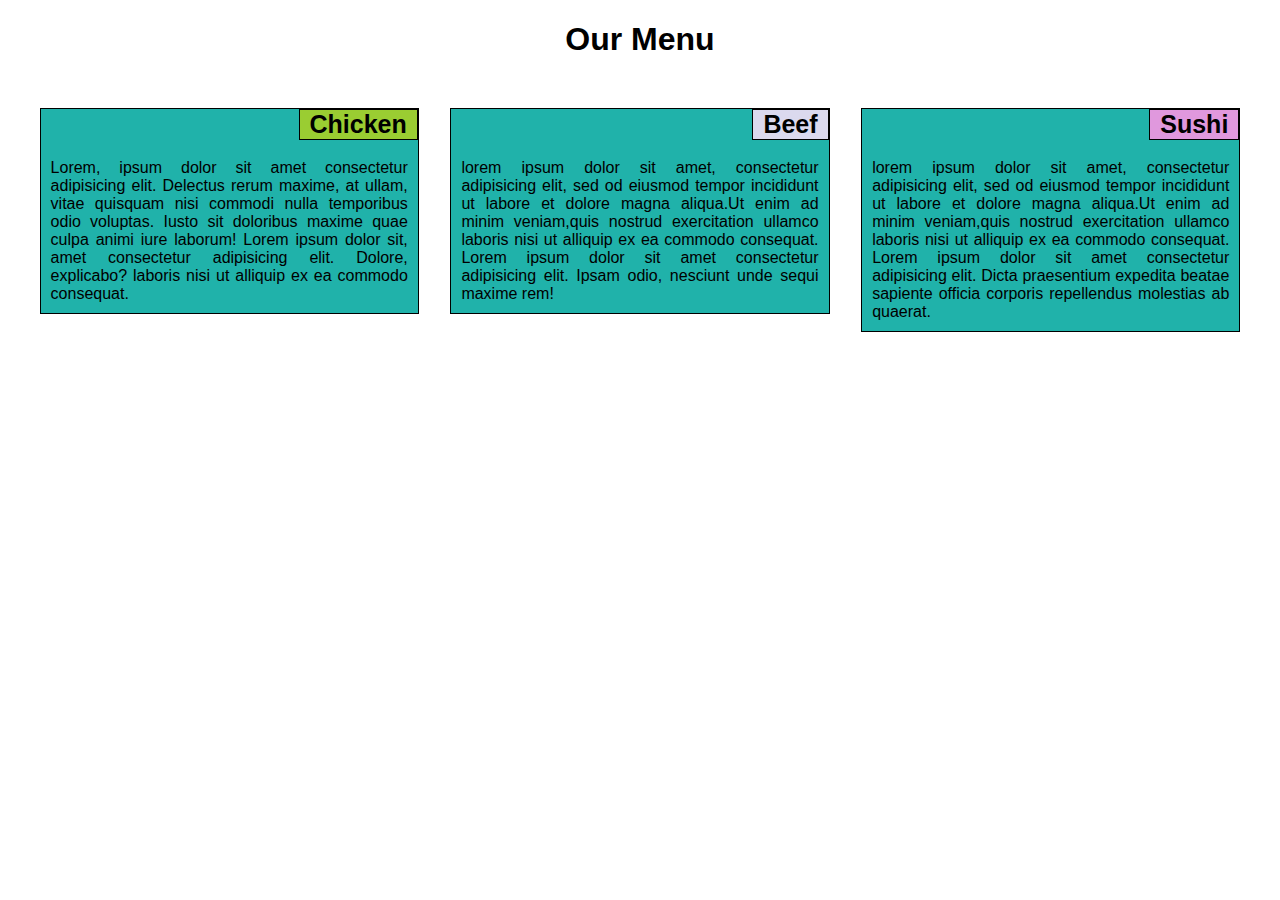
<file: module-2-assignment/index.html>
<!DOCTYPE html>
<html lang="en">
  <head>
    <meta charset="UTF-8" />
    <meta name="viewport" content="width=device-width, initial-scale=1.0" />
    <title>Assignment Solution for Module 2</title>
    <link rel="stylesheet" type="text/css" href="css/styles.css" />
  </head>

  <body>
    <div>
      <h1 id="heading">Our Menu</h1>
    </div>
    <div class="row">
      <div class="box1">
        <div id="title"><span id="content">Chicken</span></div>
        <div id="content">
          <section>
            Lorem, ipsum dolor sit amet consectetur adipisicing elit. Delectus
            rerum maxime, at ullam, vitae quisquam nisi commodi nulla temporibus
            odio voluptas. Iusto sit doloribus maxime quae culpa animi iure
            laborum! Lorem ipsum dolor sit, amet consectetur adipisicing elit.
            Dolore, explicabo? laboris nisi ut alliquip ex ea commodo consequat.
          </section>
        </div>
      </div>
      <div class="box2">
        <div id="title1"><span id="content">Beef</span></div>
        <div id="content">
          <section>
            lorem ipsum dolor sit amet, consectetur adipisicing elit, sed od
            eiusmod tempor incididunt ut labore et dolore magna aliqua.Ut enim
            ad minim veniam,quis nostrud exercitation ullamco laboris nisi ut
            alliquip ex ea commodo consequat. Lorem ipsum dolor sit amet
            consectetur adipisicing elit. Ipsam odio, nesciunt unde sequi maxime
            rem!
          </section>
        </div>
      </div>
      <div class="box3">
        <div id="title2"><span id="content">Sushi</span></div>
        <div id="content">
          <section>
            lorem ipsum dolor sit amet, consectetur adipisicing elit, sed od
            eiusmod tempor incididunt ut labore et dolore magna aliqua.Ut enim
            ad minim veniam,quis nostrud exercitation ullamco laboris nisi ut
            alliquip ex ea commodo consequat. Lorem ipsum dolor sit amet
            consectetur adipisicing elit. Dicta praesentium expedita beatae
            sapiente officia corporis repellendus molestias ab quaerat.
          </section>
        </div>
      </div>
    </div>
  </body>
</html>
</file>
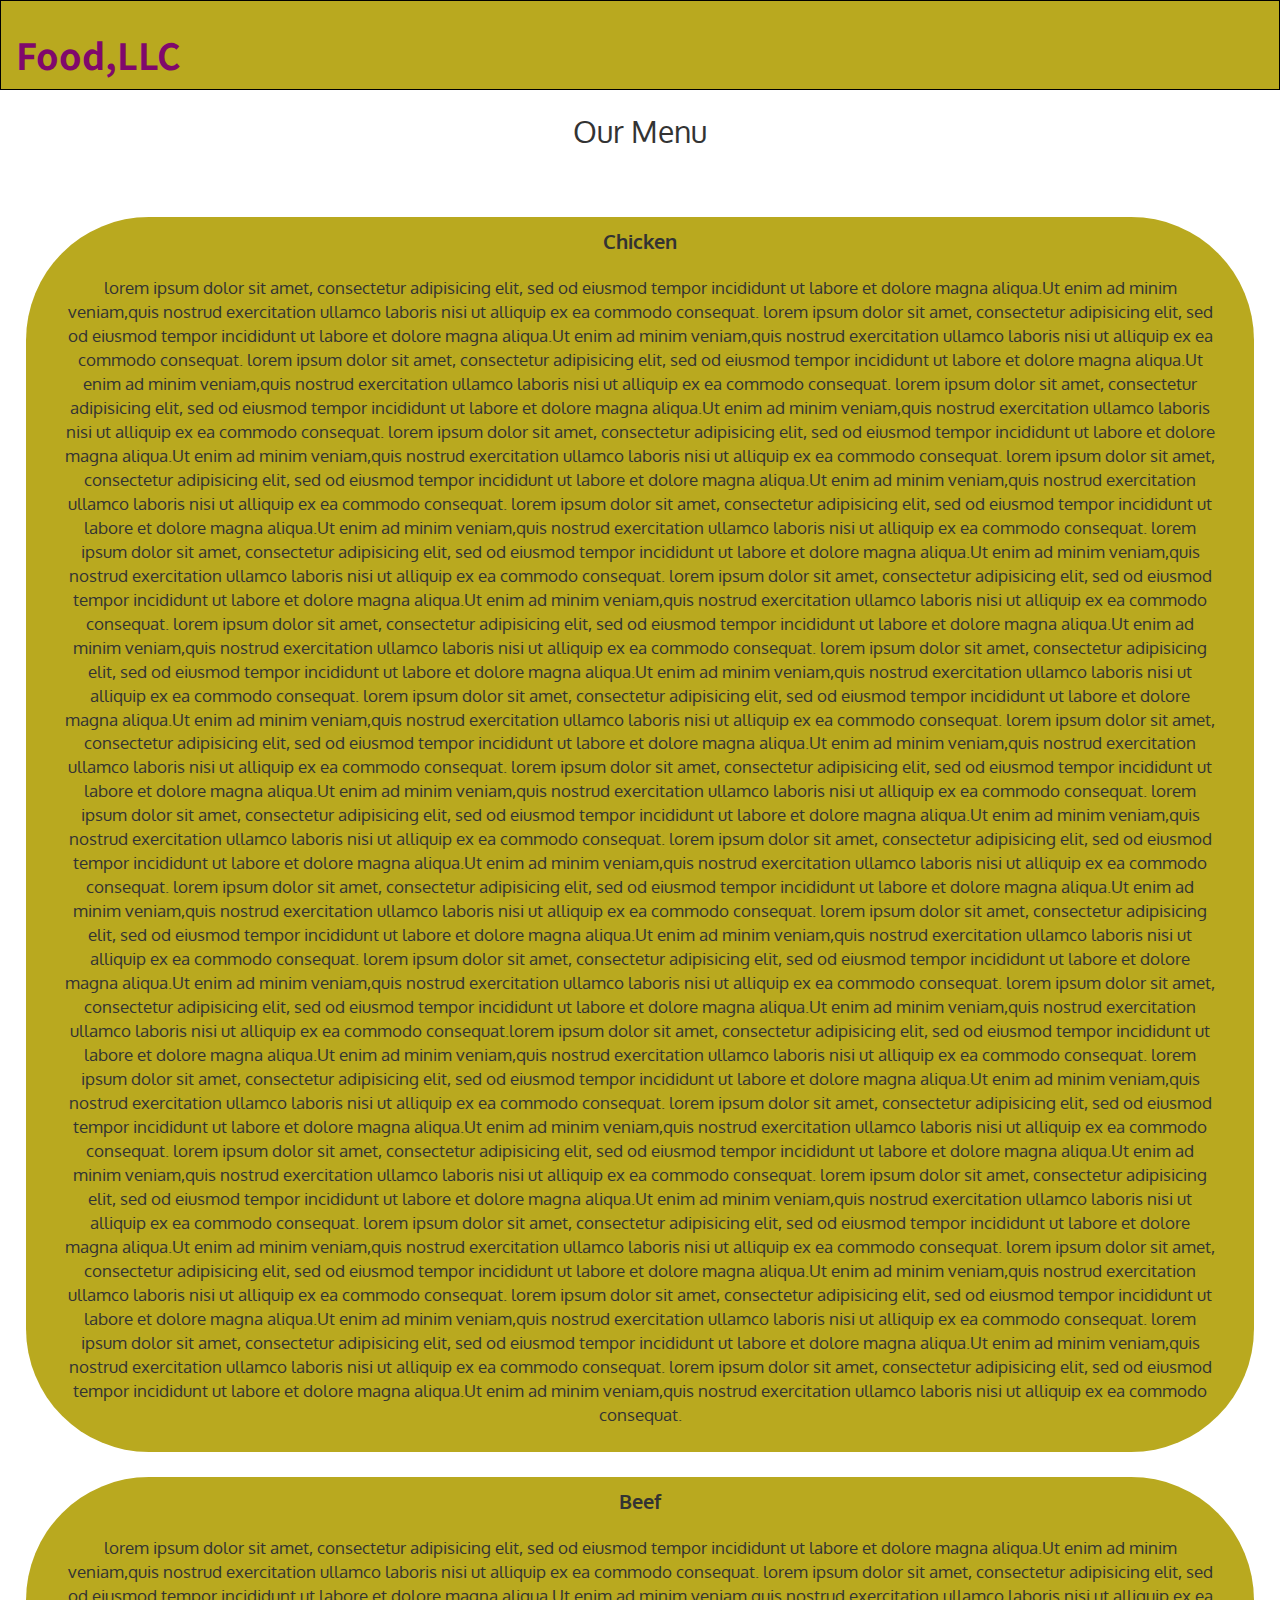
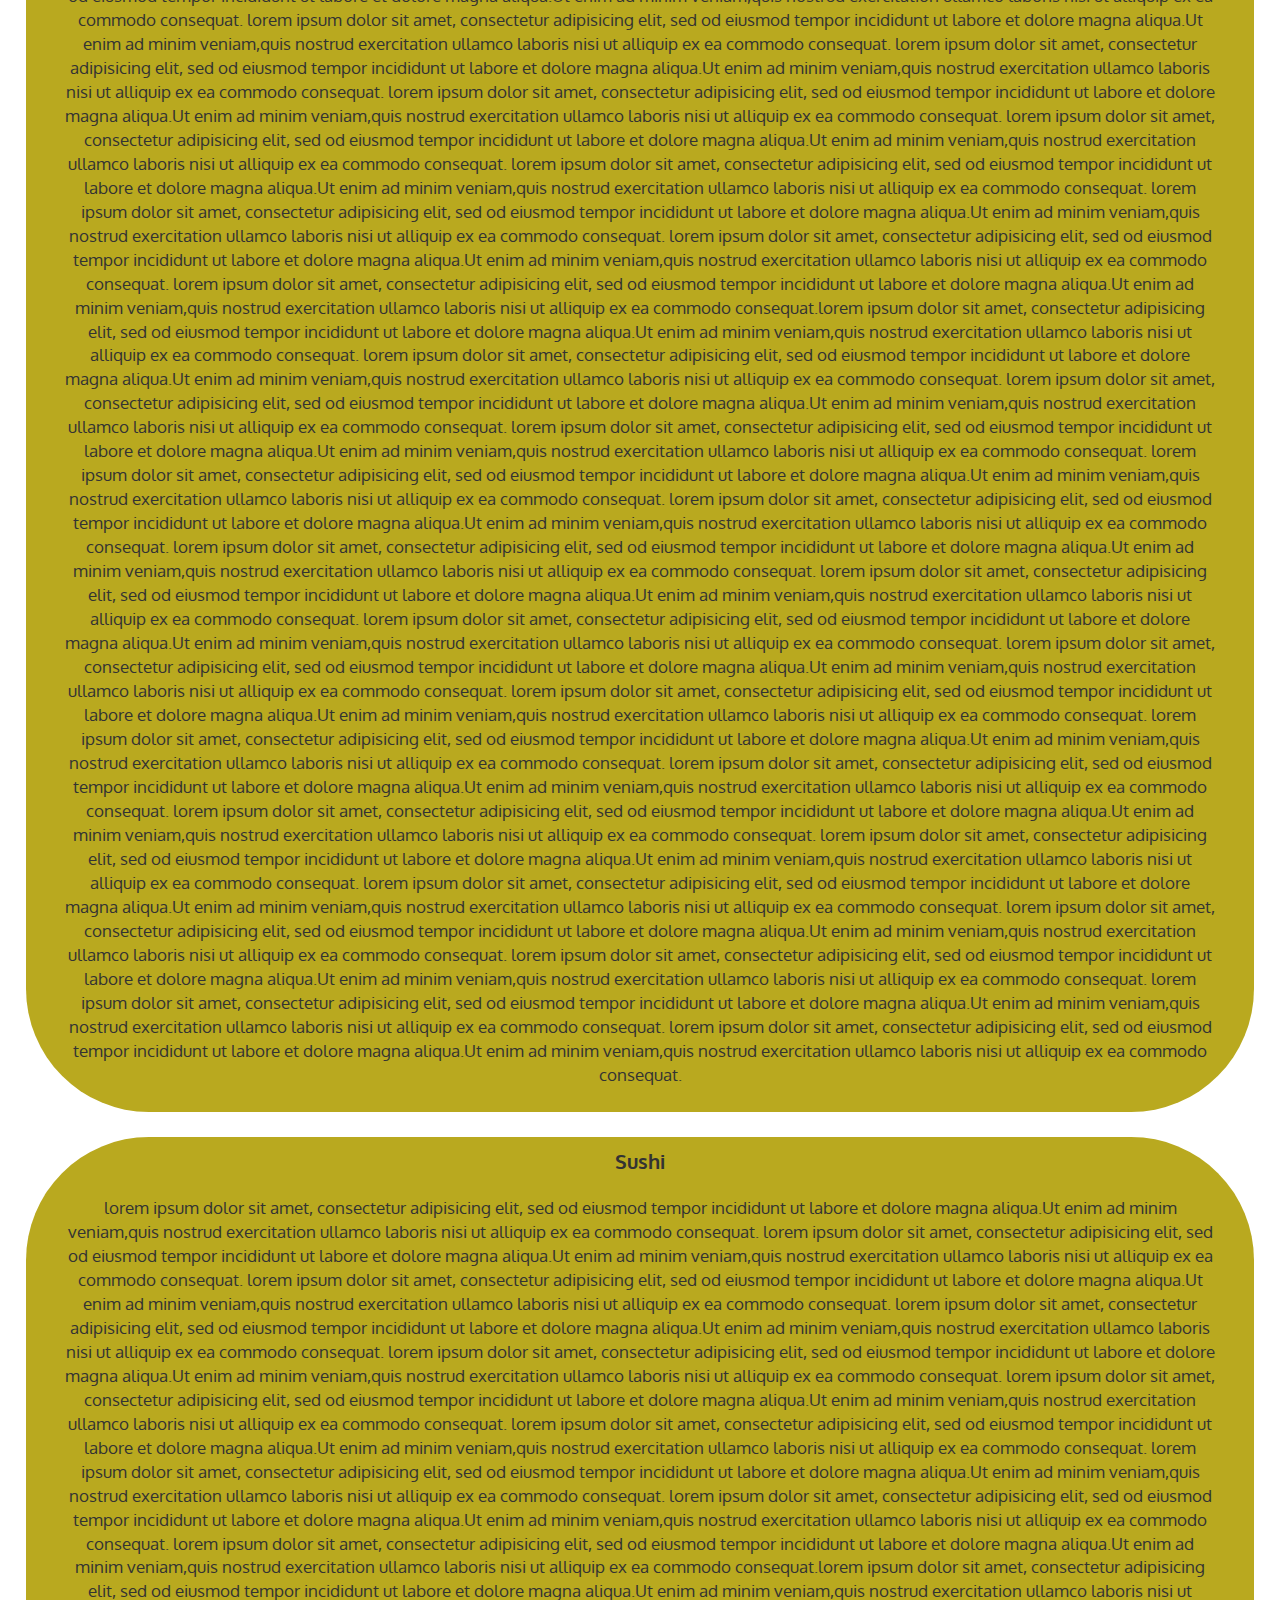
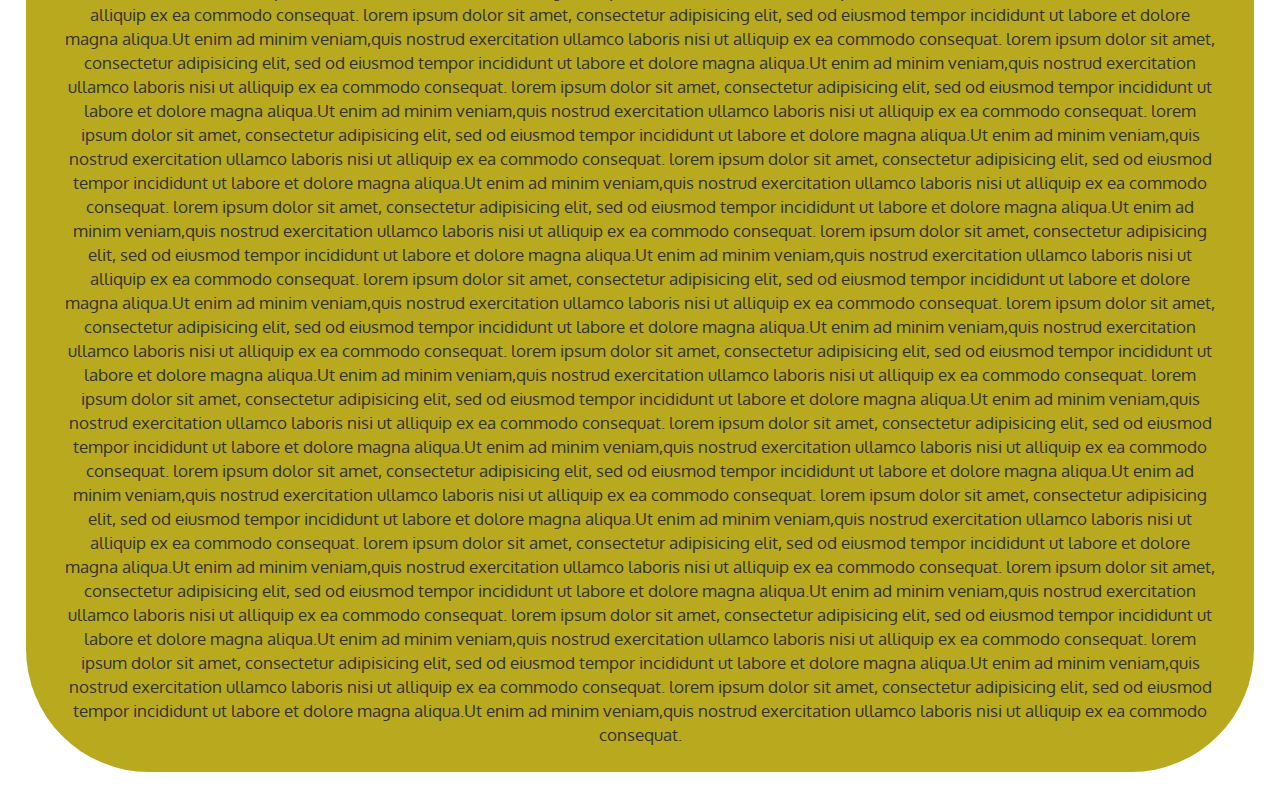
<file: module-3-assignment/index.html>
<!DOCTYPE html>
<html lang="en">

<head>
    <meta charset="UTF-8">
    <meta http-equiv="X-UA_Compatible" content="IE=edge">
    <meta name="viewport" content="width=device-width, initial-scale=1.0">
    <title>Assignment Solution for Module 3</title>
    <link rel='stylesheet' href="css/bootstrap.min.css">
    <link rel="stylesheet" href="css/style.css">
    <link href="https://fonts.googleapis.com/css2?family=Oxygen:wght@300;400&display=swap" rel="stylesheet">
    <link href="https://fonts.googleapis.com/css2?family=Noto+Sans+JP:wght@400;500&display=swap" rel="stylesheet">
</head>
<header>
    <nav id="header-nav" class="navbar navbar-default">
        <div class="container-fluid">
            <div class="navbar-header">
                <span class=" navbar-brand">
                    <h1>Food,LLC</h1>
                </span>
                <button type="button" onclick="" class="navbar-toggle collapsed " data-toggle="collapse"
                    data-target="#collapsable-nav" aria-expanded="false">
                    <span class="sr-only"> Toggle navigation</span>
                    <span class="icon-bar"></span>
                    <span class="icon-bar"></span>
                    <span class="icon-bar"></span>
                </button>
            </div>
            <div id="collapsable-nav" class="collapse navbar-collapse ">
                <ul id="nav-list" class="nav navbar-nav navbar-right">
                    <li>
                        <a href="#Chicken">
                            <span class="visible-xs">Chicken</span></a>
                    </li>
                    <li>
                        <a href="#Beef">
                            <span class="visible-xs">Beef</span></a>
                    </li>
                    <li>
                        <a href="#Sushi">
                            <span class="visible-xs">Sushi</span></a>
                    </li>
                </ul>
            </div> 
        </div>


    </nav>
</header>

<body>

    <div>
        <p id="title" class="text-center title">Our Menu</p>
    </div>

    <div id="Chicken" class="box">
        <div class="container title col-xs-12">
            <section class="text-center">Chicken</section>
        </div class="container-fluid">
        <section class="item-detail text-center">
            lorem ipsum dolor sit amet, consectetur adipisicing elit, sed od eiusmod tempor
            incididunt ut labore et dolore magna aliqua.Ut enim ad minim veniam,quis nostrud exercitation
            ullamco
            laboris nisi ut alliquip ex ea commodo consequat. lorem ipsum dolor sit amet, consectetur adipisicing elit,
            sed od eiusmod tempor
            incididunt ut labore et dolore magna aliqua.Ut enim ad minim veniam,quis nostrud exercitation
            ullamco
            laboris nisi ut alliquip ex ea commodo consequat. lorem ipsum dolor sit amet, consectetur adipisicing elit,
            sed od eiusmod tempor
            incididunt ut labore et dolore magna aliqua.Ut enim ad minim veniam,quis nostrud exercitation
            ullamco
            laboris nisi ut alliquip ex ea commodo consequat. lorem ipsum dolor sit amet, consectetur adipisicing elit,
            sed od eiusmod tempor
            incididunt ut labore et dolore magna aliqua.Ut enim ad minim veniam,quis nostrud exercitation
            ullamco
            laboris nisi ut alliquip ex ea commodo consequat. lorem ipsum dolor sit amet, consectetur adipisicing elit,
            sed od eiusmod tempor
            incididunt ut labore et dolore magna aliqua.Ut enim ad minim veniam,quis nostrud exercitation
            ullamco
            laboris nisi ut alliquip ex ea commodo consequat. lorem ipsum dolor sit amet, consectetur adipisicing elit,
            sed od eiusmod tempor
            incididunt ut labore et dolore magna aliqua.Ut enim ad minim veniam,quis nostrud exercitation
            ullamco
            laboris nisi ut alliquip ex ea commodo consequat. lorem ipsum dolor sit amet, consectetur adipisicing elit,
            sed od eiusmod tempor
            incididunt ut labore et dolore magna aliqua.Ut enim ad minim veniam,quis nostrud exercitation
            ullamco
            laboris nisi ut alliquip ex ea commodo consequat. lorem ipsum dolor sit amet, consectetur adipisicing elit,
            sed od eiusmod tempor
            incididunt ut labore et dolore magna aliqua.Ut enim ad minim veniam,quis nostrud exercitation
            ullamco
            laboris nisi ut alliquip ex ea commodo consequat. lorem ipsum dolor sit amet, consectetur adipisicing elit,
            sed od eiusmod tempor
            incididunt ut labore et dolore magna aliqua.Ut enim ad minim veniam,quis nostrud exercitation
            ullamco
            laboris nisi ut alliquip ex ea commodo consequat. lorem ipsum dolor sit amet, consectetur adipisicing elit,
            sed od eiusmod tempor
            incididunt ut labore et dolore magna aliqua.Ut enim ad minim veniam,quis nostrud exercitation
            ullamco
            laboris nisi ut alliquip ex ea commodo consequat.
            lorem ipsum dolor sit amet, consectetur adipisicing elit, sed od eiusmod tempor
            incididunt ut labore et dolore magna aliqua.Ut enim ad minim veniam,quis nostrud exercitation
            ullamco
            laboris nisi ut alliquip ex ea commodo consequat. lorem ipsum dolor sit amet, consectetur adipisicing elit,
            sed od eiusmod tempor
            incididunt ut labore et dolore magna aliqua.Ut enim ad minim veniam,quis nostrud exercitation
            ullamco
            laboris nisi ut alliquip ex ea commodo consequat. lorem ipsum dolor sit amet, consectetur adipisicing elit,
            sed od eiusmod tempor
            incididunt ut labore et dolore magna aliqua.Ut enim ad minim veniam,quis nostrud exercitation
            ullamco
            laboris nisi ut alliquip ex ea commodo consequat. lorem ipsum dolor sit amet, consectetur adipisicing elit,
            sed od eiusmod tempor
            incididunt ut labore et dolore magna aliqua.Ut enim ad minim veniam,quis nostrud exercitation
            ullamco
            laboris nisi ut alliquip ex ea commodo consequat. lorem ipsum dolor sit amet, consectetur adipisicing elit,
            sed od eiusmod tempor
            incididunt ut labore et dolore magna aliqua.Ut enim ad minim veniam,quis nostrud exercitation
            ullamco
            laboris nisi ut alliquip ex ea commodo consequat. lorem ipsum dolor sit amet, consectetur adipisicing elit,
            sed od eiusmod tempor
            incididunt ut labore et dolore magna aliqua.Ut enim ad minim veniam,quis nostrud exercitation
            ullamco
            laboris nisi ut alliquip ex ea commodo consequat. lorem ipsum dolor sit amet, consectetur adipisicing elit,
            sed od eiusmod tempor
            incididunt ut labore et dolore magna aliqua.Ut enim ad minim veniam,quis nostrud exercitation
            ullamco
            laboris nisi ut alliquip ex ea commodo consequat. lorem ipsum dolor sit amet, consectetur adipisicing elit,
            sed od eiusmod tempor
            incididunt ut labore et dolore magna aliqua.Ut enim ad minim veniam,quis nostrud exercitation
            ullamco
            laboris nisi ut alliquip ex ea commodo consequat. lorem ipsum dolor sit amet, consectetur adipisicing elit,
            sed od eiusmod tempor
            incididunt ut labore et dolore magna aliqua.Ut enim ad minim veniam,quis nostrud exercitation
            ullamco
            laboris nisi ut alliquip ex ea commodo consequat. lorem ipsum dolor sit amet, consectetur adipisicing elit,
            sed od eiusmod tempor
            incididunt ut labore et dolore magna aliqua.Ut enim ad minim veniam,quis nostrud exercitation
            ullamco
            laboris nisi ut alliquip ex ea commodo consequat.lorem ipsum dolor sit amet, consectetur adipisicing elit, sed od eiusmod tempor
            incididunt ut labore et dolore magna aliqua.Ut enim ad minim veniam,quis nostrud exercitation
            ullamco
            laboris nisi ut alliquip ex ea commodo consequat. lorem ipsum dolor sit amet, consectetur adipisicing elit,
            sed od eiusmod tempor
            incididunt ut labore et dolore magna aliqua.Ut enim ad minim veniam,quis nostrud exercitation
            ullamco
            laboris nisi ut alliquip ex ea commodo consequat. lorem ipsum dolor sit amet, consectetur adipisicing elit,
            sed od eiusmod tempor
            incididunt ut labore et dolore magna aliqua.Ut enim ad minim veniam,quis nostrud exercitation
            ullamco
            laboris nisi ut alliquip ex ea commodo consequat. lorem ipsum dolor sit amet, consectetur adipisicing elit,
            sed od eiusmod tempor
            incididunt ut labore et dolore magna aliqua.Ut enim ad minim veniam,quis nostrud exercitation
            ullamco
            laboris nisi ut alliquip ex ea commodo consequat. lorem ipsum dolor sit amet, consectetur adipisicing elit,
            sed od eiusmod tempor
            incididunt ut labore et dolore magna aliqua.Ut enim ad minim veniam,quis nostrud exercitation
            ullamco
            laboris nisi ut alliquip ex ea commodo consequat. lorem ipsum dolor sit amet, consectetur adipisicing elit,
            sed od eiusmod tempor
            incididunt ut labore et dolore magna aliqua.Ut enim ad minim veniam,quis nostrud exercitation
            ullamco
            laboris nisi ut alliquip ex ea commodo consequat. lorem ipsum dolor sit amet, consectetur adipisicing elit,
            sed od eiusmod tempor
            incididunt ut labore et dolore magna aliqua.Ut enim ad minim veniam,quis nostrud exercitation
            ullamco
            laboris nisi ut alliquip ex ea commodo consequat. lorem ipsum dolor sit amet, consectetur adipisicing elit,
            sed od eiusmod tempor
            incididunt ut labore et dolore magna aliqua.Ut enim ad minim veniam,quis nostrud exercitation
            ullamco
            laboris nisi ut alliquip ex ea commodo consequat. lorem ipsum dolor sit amet, consectetur adipisicing elit,
            sed od eiusmod tempor
            incididunt ut labore et dolore magna aliqua.Ut enim ad minim veniam,quis nostrud exercitation
            ullamco
            laboris nisi ut alliquip ex ea commodo consequat. lorem ipsum dolor sit amet, consectetur adipisicing elit,
            sed od eiusmod tempor
            incididunt ut labore et dolore magna aliqua.Ut enim ad minim veniam,quis nostrud exercitation
            ullamco
            laboris nisi ut alliquip ex ea commodo consequat.
        </section>

    </div>
    </div>

    <div id="Beef" class="box">
        <div class="container title col-xs-12">
            <section class="text-center">Beef</section>
        </div class="container-fluid">
        <section class="item-detail text-center">
            lorem ipsum dolor sit amet, consectetur adipisicing elit, sed od eiusmod tempor
            incididunt ut labore et dolore magna aliqua.Ut enim ad minim veniam,quis nostrud exercitation
            ullamco
            laboris nisi ut alliquip ex ea commodo consequat. lorem ipsum dolor sit amet, consectetur adipisicing elit,
            sed od eiusmod tempor
            incididunt ut labore et dolore magna aliqua.Ut enim ad minim veniam,quis nostrud exercitation
            ullamco
            laboris nisi ut alliquip ex ea commodo consequat. lorem ipsum dolor sit amet, consectetur adipisicing elit,
            sed od eiusmod tempor
            incididunt ut labore et dolore magna aliqua.Ut enim ad minim veniam,quis nostrud exercitation
            ullamco
            laboris nisi ut alliquip ex ea commodo consequat. lorem ipsum dolor sit amet, consectetur adipisicing elit,
            sed od eiusmod tempor
            incididunt ut labore et dolore magna aliqua.Ut enim ad minim veniam,quis nostrud exercitation
            ullamco
            laboris nisi ut alliquip ex ea commodo consequat. lorem ipsum dolor sit amet, consectetur adipisicing elit,
            sed od eiusmod tempor
            incididunt ut labore et dolore magna aliqua.Ut enim ad minim veniam,quis nostrud exercitation
            ullamco
            laboris nisi ut alliquip ex ea commodo consequat. lorem ipsum dolor sit amet, consectetur adipisicing elit,
            sed od eiusmod tempor
            incididunt ut labore et dolore magna aliqua.Ut enim ad minim veniam,quis nostrud exercitation
            ullamco
            laboris nisi ut alliquip ex ea commodo consequat. lorem ipsum dolor sit amet, consectetur adipisicing elit,
            sed od eiusmod tempor
            incididunt ut labore et dolore magna aliqua.Ut enim ad minim veniam,quis nostrud exercitation
            ullamco
            laboris nisi ut alliquip ex ea commodo consequat. lorem ipsum dolor sit amet, consectetur adipisicing elit,
            sed od eiusmod tempor
            incididunt ut labore et dolore magna aliqua.Ut enim ad minim veniam,quis nostrud exercitation
            ullamco
            laboris nisi ut alliquip ex ea commodo consequat. lorem ipsum dolor sit amet, consectetur adipisicing elit,
            sed od eiusmod tempor
            incididunt ut labore et dolore magna aliqua.Ut enim ad minim veniam,quis nostrud exercitation
            ullamco
            laboris nisi ut alliquip ex ea commodo consequat. lorem ipsum dolor sit amet, consectetur adipisicing elit,
            sed od eiusmod tempor
            incididunt ut labore et dolore magna aliqua.Ut enim ad minim veniam,quis nostrud exercitation
            ullamco
            laboris nisi ut alliquip ex ea commodo consequat.lorem ipsum dolor sit amet, consectetur adipisicing elit, sed od eiusmod tempor
            incididunt ut labore et dolore magna aliqua.Ut enim ad minim veniam,quis nostrud exercitation
            ullamco
            laboris nisi ut alliquip ex ea commodo consequat. lorem ipsum dolor sit amet, consectetur adipisicing elit,
            sed od eiusmod tempor
            incididunt ut labore et dolore magna aliqua.Ut enim ad minim veniam,quis nostrud exercitation
            ullamco
            laboris nisi ut alliquip ex ea commodo consequat. lorem ipsum dolor sit amet, consectetur adipisicing elit,
            sed od eiusmod tempor
            incididunt ut labore et dolore magna aliqua.Ut enim ad minim veniam,quis nostrud exercitation
            ullamco
            laboris nisi ut alliquip ex ea commodo consequat. lorem ipsum dolor sit amet, consectetur adipisicing elit,
            sed od eiusmod tempor
            incididunt ut labore et dolore magna aliqua.Ut enim ad minim veniam,quis nostrud exercitation
            ullamco
            laboris nisi ut alliquip ex ea commodo consequat. lorem ipsum dolor sit amet, consectetur adipisicing elit,
            sed od eiusmod tempor
            incididunt ut labore et dolore magna aliqua.Ut enim ad minim veniam,quis nostrud exercitation
            ullamco
            laboris nisi ut alliquip ex ea commodo consequat. lorem ipsum dolor sit amet, consectetur adipisicing elit,
            sed od eiusmod tempor
            incididunt ut labore et dolore magna aliqua.Ut enim ad minim veniam,quis nostrud exercitation
            ullamco
            laboris nisi ut alliquip ex ea commodo consequat. lorem ipsum dolor sit amet, consectetur adipisicing elit,
            sed od eiusmod tempor
            incididunt ut labore et dolore magna aliqua.Ut enim ad minim veniam,quis nostrud exercitation
            ullamco
            laboris nisi ut alliquip ex ea commodo consequat. lorem ipsum dolor sit amet, consectetur adipisicing elit,
            sed od eiusmod tempor
            incididunt ut labore et dolore magna aliqua.Ut enim ad minim veniam,quis nostrud exercitation
            ullamco
            laboris nisi ut alliquip ex ea commodo consequat. lorem ipsum dolor sit amet, consectetur adipisicing elit,
            sed od eiusmod tempor
            incididunt ut labore et dolore magna aliqua.Ut enim ad minim veniam,quis nostrud exercitation
            ullamco
            laboris nisi ut alliquip ex ea commodo consequat. lorem ipsum dolor sit amet, consectetur adipisicing elit,
            sed od eiusmod tempor
            incididunt ut labore et dolore magna aliqua.Ut enim ad minim veniam,quis nostrud exercitation
            ullamco
            laboris nisi ut alliquip ex ea commodo consequat.
            lorem ipsum dolor sit amet, consectetur adipisicing elit, sed od eiusmod tempor
            incididunt ut labore et dolore magna aliqua.Ut enim ad minim veniam,quis nostrud exercitation
            ullamco
            laboris nisi ut alliquip ex ea commodo consequat. lorem ipsum dolor sit amet, consectetur adipisicing elit,
            sed od eiusmod tempor
            incididunt ut labore et dolore magna aliqua.Ut enim ad minim veniam,quis nostrud exercitation
            ullamco
            laboris nisi ut alliquip ex ea commodo consequat. lorem ipsum dolor sit amet, consectetur adipisicing elit,
            sed od eiusmod tempor
            incididunt ut labore et dolore magna aliqua.Ut enim ad minim veniam,quis nostrud exercitation
            ullamco
            laboris nisi ut alliquip ex ea commodo consequat. lorem ipsum dolor sit amet, consectetur adipisicing elit,
            sed od eiusmod tempor
            incididunt ut labore et dolore magna aliqua.Ut enim ad minim veniam,quis nostrud exercitation
            ullamco
            laboris nisi ut alliquip ex ea commodo consequat. lorem ipsum dolor sit amet, consectetur adipisicing elit,
            sed od eiusmod tempor
            incididunt ut labore et dolore magna aliqua.Ut enim ad minim veniam,quis nostrud exercitation
            ullamco
            laboris nisi ut alliquip ex ea commodo consequat. lorem ipsum dolor sit amet, consectetur adipisicing elit,
            sed od eiusmod tempor
            incididunt ut labore et dolore magna aliqua.Ut enim ad minim veniam,quis nostrud exercitation
            ullamco
            laboris nisi ut alliquip ex ea commodo consequat. lorem ipsum dolor sit amet, consectetur adipisicing elit,
            sed od eiusmod tempor
            incididunt ut labore et dolore magna aliqua.Ut enim ad minim veniam,quis nostrud exercitation
            ullamco
            laboris nisi ut alliquip ex ea commodo consequat. lorem ipsum dolor sit amet, consectetur adipisicing elit,
            sed od eiusmod tempor
            incididunt ut labore et dolore magna aliqua.Ut enim ad minim veniam,quis nostrud exercitation
            ullamco
            laboris nisi ut alliquip ex ea commodo consequat. lorem ipsum dolor sit amet, consectetur adipisicing elit,
            sed od eiusmod tempor
            incididunt ut labore et dolore magna aliqua.Ut enim ad minim veniam,quis nostrud exercitation
            ullamco
            laboris nisi ut alliquip ex ea commodo consequat. lorem ipsum dolor sit amet, consectetur adipisicing elit,
            sed od eiusmod tempor
            incididunt ut labore et dolore magna aliqua.Ut enim ad minim veniam,quis nostrud exercitation
            ullamco
            laboris nisi ut alliquip ex ea commodo consequat.
        </section>

    </div>
    </div>
    <div id="Sushi" class="box">
        <div class="container title col-xs-12">
            <section class="text-center">Sushi</section>
        </div class="container-fluid">
        <section class="item-detail text-center">
            lorem ipsum dolor sit amet, consectetur adipisicing elit, sed od eiusmod tempor
            incididunt ut labore et dolore magna aliqua.Ut enim ad minim veniam,quis nostrud exercitation
            ullamco
            laboris nisi ut alliquip ex ea commodo consequat. lorem ipsum dolor sit amet, consectetur adipisicing elit,
            sed od eiusmod tempor
            incididunt ut labore et dolore magna aliqua.Ut enim ad minim veniam,quis nostrud exercitation
            ullamco
            laboris nisi ut alliquip ex ea commodo consequat. lorem ipsum dolor sit amet, consectetur adipisicing elit,
            sed od eiusmod tempor
            incididunt ut labore et dolore magna aliqua.Ut enim ad minim veniam,quis nostrud exercitation
            ullamco
            laboris nisi ut alliquip ex ea commodo consequat. lorem ipsum dolor sit amet, consectetur adipisicing elit,
            sed od eiusmod tempor
            incididunt ut labore et dolore magna aliqua.Ut enim ad minim veniam,quis nostrud exercitation
            ullamco
            laboris nisi ut alliquip ex ea commodo consequat. lorem ipsum dolor sit amet, consectetur adipisicing elit,
            sed od eiusmod tempor
            incididunt ut labore et dolore magna aliqua.Ut enim ad minim veniam,quis nostrud exercitation
            ullamco
            laboris nisi ut alliquip ex ea commodo consequat. lorem ipsum dolor sit amet, consectetur adipisicing elit,
            sed od eiusmod tempor
            incididunt ut labore et dolore magna aliqua.Ut enim ad minim veniam,quis nostrud exercitation
            ullamco
            laboris nisi ut alliquip ex ea commodo consequat. lorem ipsum dolor sit amet, consectetur adipisicing elit,
            sed od eiusmod tempor
            incididunt ut labore et dolore magna aliqua.Ut enim ad minim veniam,quis nostrud exercitation
            ullamco
            laboris nisi ut alliquip ex ea commodo consequat. lorem ipsum dolor sit amet, consectetur adipisicing elit,
            sed od eiusmod tempor
            incididunt ut labore et dolore magna aliqua.Ut enim ad minim veniam,quis nostrud exercitation
            ullamco
            laboris nisi ut alliquip ex ea commodo consequat. lorem ipsum dolor sit amet, consectetur adipisicing elit,
            sed od eiusmod tempor
            incididunt ut labore et dolore magna aliqua.Ut enim ad minim veniam,quis nostrud exercitation
            ullamco
            laboris nisi ut alliquip ex ea commodo consequat. lorem ipsum dolor sit amet, consectetur adipisicing elit,
            sed od eiusmod tempor
            incididunt ut labore et dolore magna aliqua.Ut enim ad minim veniam,quis nostrud exercitation
            ullamco
            laboris nisi ut alliquip ex ea commodo consequat.lorem ipsum dolor sit amet, consectetur adipisicing elit, sed od eiusmod tempor
            incididunt ut labore et dolore magna aliqua.Ut enim ad minim veniam,quis nostrud exercitation
            ullamco
            laboris nisi ut alliquip ex ea commodo consequat. lorem ipsum dolor sit amet, consectetur adipisicing elit,
            sed od eiusmod tempor
            incididunt ut labore et dolore magna aliqua.Ut enim ad minim veniam,quis nostrud exercitation
            ullamco
            laboris nisi ut alliquip ex ea commodo consequat. lorem ipsum dolor sit amet, consectetur adipisicing elit,
            sed od eiusmod tempor
            incididunt ut labore et dolore magna aliqua.Ut enim ad minim veniam,quis nostrud exercitation
            ullamco
            laboris nisi ut alliquip ex ea commodo consequat. lorem ipsum dolor sit amet, consectetur adipisicing elit,
            sed od eiusmod tempor
            incididunt ut labore et dolore magna aliqua.Ut enim ad minim veniam,quis nostrud exercitation
            ullamco
            laboris nisi ut alliquip ex ea commodo consequat. lorem ipsum dolor sit amet, consectetur adipisicing elit,
            sed od eiusmod tempor
            incididunt ut labore et dolore magna aliqua.Ut enim ad minim veniam,quis nostrud exercitation
            ullamco
            laboris nisi ut alliquip ex ea commodo consequat. lorem ipsum dolor sit amet, consectetur adipisicing elit,
            sed od eiusmod tempor
            incididunt ut labore et dolore magna aliqua.Ut enim ad minim veniam,quis nostrud exercitation
            ullamco
            laboris nisi ut alliquip ex ea commodo consequat. lorem ipsum dolor sit amet, consectetur adipisicing elit,
            sed od eiusmod tempor
            incididunt ut labore et dolore magna aliqua.Ut enim ad minim veniam,quis nostrud exercitation
            ullamco
            laboris nisi ut alliquip ex ea commodo consequat. lorem ipsum dolor sit amet, consectetur adipisicing elit,
            sed od eiusmod tempor
            incididunt ut labore et dolore magna aliqua.Ut enim ad minim veniam,quis nostrud exercitation
            ullamco
            laboris nisi ut alliquip ex ea commodo consequat. lorem ipsum dolor sit amet, consectetur adipisicing elit,
            sed od eiusmod tempor
            incididunt ut labore et dolore magna aliqua.Ut enim ad minim veniam,quis nostrud exercitation
            ullamco
            laboris nisi ut alliquip ex ea commodo consequat. lorem ipsum dolor sit amet, consectetur adipisicing elit,
            sed od eiusmod tempor
            incididunt ut labore et dolore magna aliqua.Ut enim ad minim veniam,quis nostrud exercitation
            ullamco
            laboris nisi ut alliquip ex ea commodo consequat.
            lorem ipsum dolor sit amet, consectetur adipisicing elit, sed od eiusmod tempor
            incididunt ut labore et dolore magna aliqua.Ut enim ad minim veniam,quis nostrud exercitation
            ullamco
            laboris nisi ut alliquip ex ea commodo consequat. lorem ipsum dolor sit amet, consectetur adipisicing elit,
            sed od eiusmod tempor
            incididunt ut labore et dolore magna aliqua.Ut enim ad minim veniam,quis nostrud exercitation
            ullamco
            laboris nisi ut alliquip ex ea commodo consequat. lorem ipsum dolor sit amet, consectetur adipisicing elit,
            sed od eiusmod tempor
            incididunt ut labore et dolore magna aliqua.Ut enim ad minim veniam,quis nostrud exercitation
            ullamco
            laboris nisi ut alliquip ex ea commodo consequat. lorem ipsum dolor sit amet, consectetur adipisicing elit,
            sed od eiusmod tempor
            incididunt ut labore et dolore magna aliqua.Ut enim ad minim veniam,quis nostrud exercitation
            ullamco
            laboris nisi ut alliquip ex ea commodo consequat. lorem ipsum dolor sit amet, consectetur adipisicing elit,
            sed od eiusmod tempor
            incididunt ut labore et dolore magna aliqua.Ut enim ad minim veniam,quis nostrud exercitation
            ullamco
            laboris nisi ut alliquip ex ea commodo consequat. lorem ipsum dolor sit amet, consectetur adipisicing elit,
            sed od eiusmod tempor
            incididunt ut labore et dolore magna aliqua.Ut enim ad minim veniam,quis nostrud exercitation
            ullamco
            laboris nisi ut alliquip ex ea commodo consequat. lorem ipsum dolor sit amet, consectetur adipisicing elit,
            sed od eiusmod tempor
            incididunt ut labore et dolore magna aliqua.Ut enim ad minim veniam,quis nostrud exercitation
            ullamco
            laboris nisi ut alliquip ex ea commodo consequat. lorem ipsum dolor sit amet, consectetur adipisicing elit,
            sed od eiusmod tempor
            incididunt ut labore et dolore magna aliqua.Ut enim ad minim veniam,quis nostrud exercitation
            ullamco
            laboris nisi ut alliquip ex ea commodo consequat. lorem ipsum dolor sit amet, consectetur adipisicing elit,
            sed od eiusmod tempor
            incididunt ut labore et dolore magna aliqua.Ut enim ad minim veniam,quis nostrud exercitation
            ullamco
            laboris nisi ut alliquip ex ea commodo consequat. lorem ipsum dolor sit amet, consectetur adipisicing elit,
            sed od eiusmod tempor
            incididunt ut labore et dolore magna aliqua.Ut enim ad minim veniam,quis nostrud exercitation
            ullamco
            laboris nisi ut alliquip ex ea commodo consequat.
        </section>

    </div>
    </div>




    <script src="js/jquery-2.1.4.min.js"></script>
    <script src="js/bootstrap.min.js"></script>

</html>
</file>
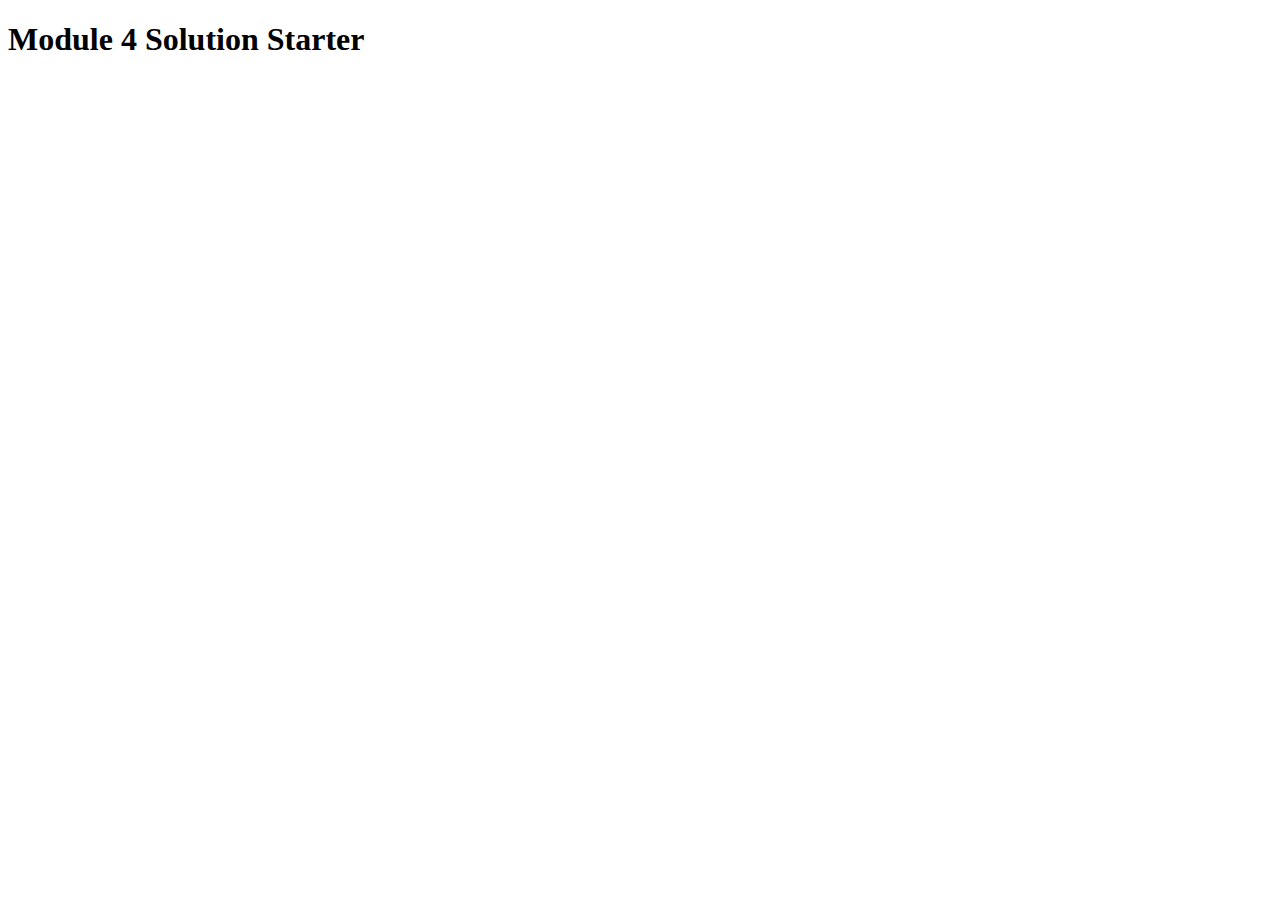
<file: module-4-assignment/index.html>
<!DOCTYPE html>
<html>
<head>
  <meta charset="utf-8">
  <title>Module 4 Solution Starter</title>
  <script src="SpeakHello.js"></script>
  <script src="SpeakGoodBye.js"></script>
  <script src="script.js"></script>
</head>
<body>
  <h1>Module 4 Solution Starter</h1>
</body>
</html>
</file>
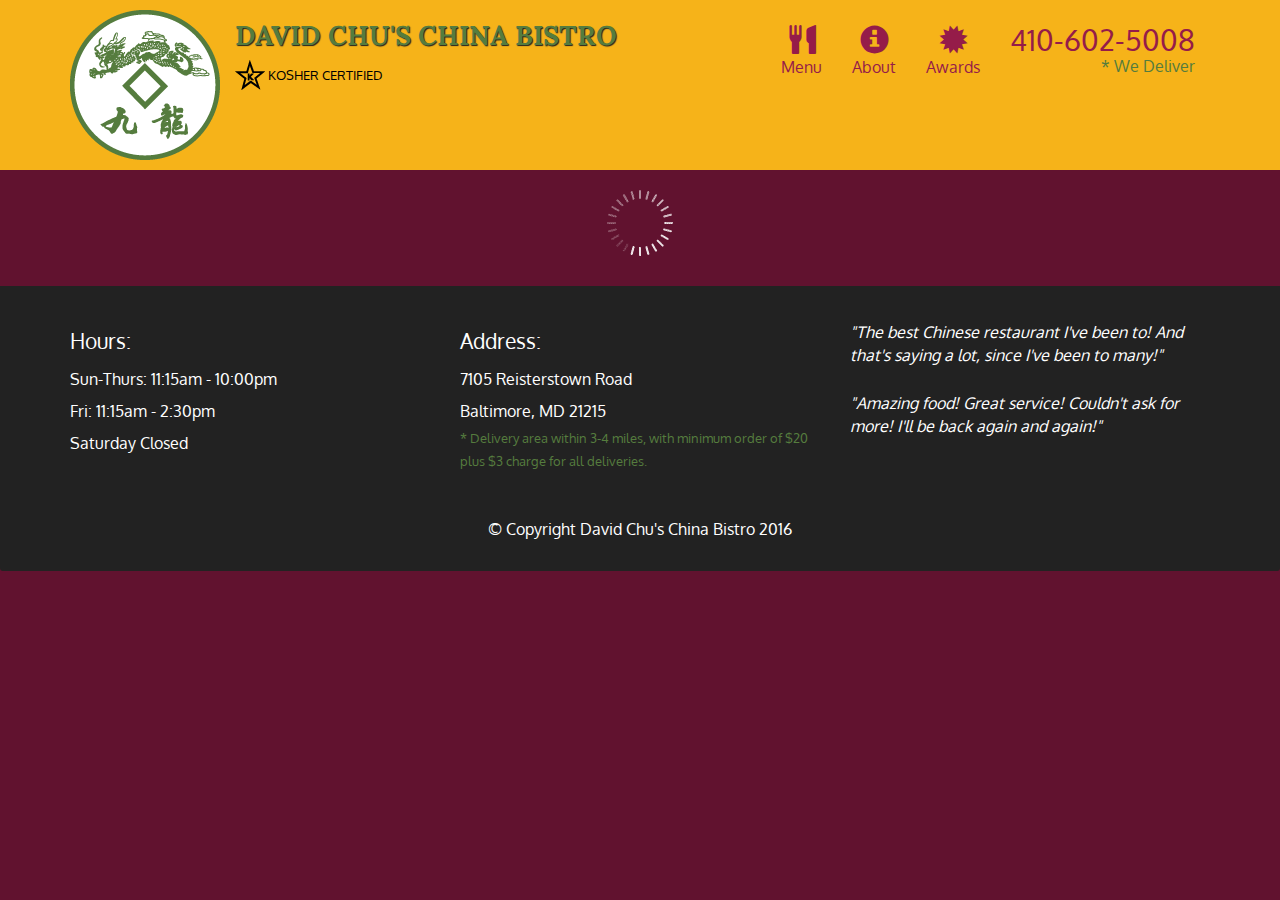
<file: Module-5-assignment/index.html>
<!doctype html>
<html lang="en">
  <head>
    <meta charset="utf-8">
    <meta http-equiv="X-UA-Compatible" content="IE=edge">
    <meta name="viewport" content="width=device-width, initial-scale=1">
    <title>David Chu's China Bistro</title>
    <link rel="stylesheet" href="css/bootstrap.min.css">
    <link rel="stylesheet" href="css/styles.css">
    <link href='https://fonts.googleapis.com/css?family=Oxygen:400,300,700' rel='stylesheet' type='text/css'>
    <link href='https://fonts.googleapis.com/css?family=Lora' rel='stylesheet' type='text/css'>
  </head>
<body>
  <header>
    <nav id="header-nav" class="navbar navbar-default">
      <div class="container">
        <div class="navbar-header">
          <a href="index.html" class="pull-left visible-md visible-lg">
            <div id="logo-img" alt="Logo image"></div>
          </a>

          <div class="navbar-brand">
            <a href="index.html"><h1>David Chu's China Bistro</h1></a>
            <p>
              <img src="images/star-k-logo.png" alt="Kosher certification">
              <span>Kosher Certified</span>
            </p>
          </div>

          <button id="navbarToggle" type="button" class="navbar-toggle collapsed" data-toggle="collapse" data-target="#collapsable-nav" aria-expanded="false">
            <span class="sr-only">Toggle navigation</span>
            <span class="icon-bar"></span>
            <span class="icon-bar"></span>
            <span class="icon-bar"></span>
          </button>
        </div>
        
        <div id="collapsable-nav" class="collapse navbar-collapse">
           <ul id="nav-list" class="nav navbar-nav navbar-right">
            <li id="navHomeButton" class="visible-xs active">
              <a href="index.html">
                <span class="glyphicon glyphicon-home"></span> Home</a>
            </li>
            <li id="navMenuButton">
              <a href="#" onclick="$dc.loadMenuCategories();">
                <span class="glyphicon glyphicon-cutlery"></span><br class="hidden-xs"> Menu</a>
            </li>
            <li>
              <a href="#">
                <span class="glyphicon glyphicon-info-sign"></span><br class="hidden-xs"> About</a>
            </li>
            <li>
              <a href="#">
                <span class="glyphicon glyphicon-certificate"></span><br class="hidden-xs"> Awards</a>
            </li>
            <li id="phone" class="hidden-xs">
              <a href="tel:410-602-5008">
                <span>410-602-5008</span></a><div>* We Deliver</div>
            </li>
          </ul><!-- #nav-list -->
        </div><!-- .collapse .navbar-collapse -->
      </div><!-- .container -->
    </nav><!-- #header-nav -->
  </header>

  <div id="call-btn" class="visible-xs">
    <a class="btn" href="tel:410-602-5008">
    <span class="glyphicon glyphicon-earphone"></span>
    410-602-5008
    </a>
  </div>
  <div id="xs-deliver" class="text-center visible-xs">* We Deliver</div>

  <div id="main-content" class="container"></div>

  <footer class="panel-footer">
    <div class="container">
      <div class="row">
        <section id="hours" class="col-sm-4">
          <span>Hours:</span><br>
          Sun-Thurs: 11:15am - 10:00pm<br>
          Fri: 11:15am - 2:30pm<br>
          Saturday Closed
          <hr class="visible-xs">
        </section>
        <section id="address" class="col-sm-4">
          <span>Address:</span><br>
          7105 Reisterstown Road<br>
          Baltimore, MD 21215
          <p>* Delivery area within 3-4 miles, with minimum order of $20 plus $3 charge for all deliveries.</p>
          <hr class="visible-xs">
        </section>
        <section id="testimonials" class="col-sm-4">
          <p>"The best Chinese restaurant I've been to! And that's saying a lot, since I've been to many!"</p>
          <p>"Amazing food! Great service! Couldn't ask for more! I'll be back again and again!"</p>
        </section>
      </div>
      <div class="text-center">&copy; Copyright David Chu's China Bistro 2016</div>
    </div>
  </footer>

  <!-- jQuery (Bootstrap JS plugins depend on it) -->
  <script src="js/jquery-2.1.4.min.js"></script>
  <script src="js/bootstrap.min.js"></script>
  <script src="js/ajax-utils.js"></script>
  <script src="js/script.js"></script>
</body>
</html>
</file>
<file: module-2-assignment/css/styles.css>
* {
    box-sizing: border-box;
}
div {
    font-family: 'Trebuchet MS', 'Lucida Sans Unicode', 'Lucida Grande', 'Lucida Sans', Arial, sans-serif;
}

#heading {
    position: relative;
    margin-bottom: 50px;
    text-align: center;
}

.box1 {
    border: 1px solid black;
    background-color: lightseagreen;
    overflow: auto;
}

.box2 {
    border: 1px solid black;
    background-color: lightseagreen;

    overflow: auto;
}

.box3 {
    border: 1px solid black;
    background-color: lightseagreen;

    overflow: auto;

}

#title {
    border: 1px solid black;
    background-color: yellowgreen;
    box-sizing: content-box;
    position: relative;
    font-size: 25px;
    font-weight: bolder;
    float: right;
}
#title1 {
    border: 1px solid black;
    background-color: #dbd9ee;
    box-sizing: content-box;
    position: relative;
    font-size: 25px;
    font-weight: bolder;
    float: right;
}	#title2 {
    border: 1px solid black;
    background-color: #e098dd;
    box-sizing: content-box;
    position: relative;
    font-size: 25px;
    font-weight: bolder;
    float: right;
}


#content {
    position: relative;
    margin: 50px 10px 10px 10px;
    text-align: justify;
}


@media (min-width: 992px) {
    .box1 {
        width: 30%;
        float: left;
        margin: 0px 2.5% 0px 2.5%;
    }

    .box2 {
        width: 30%;
        float: left;
        margin: 0px 2.5% 0px 0px;
    }

    .box3 {
        width: 30%;
        float: left;
    }
}

@media (min-width:768px) and (max-width: 991px) {
    .box1 {
        width: 45%;
        float: left;
        margin: 0px 2.5% 0px 2.5%;
    }

    .box2 {
        width: 45%;
        float: left;
        margin: 0px 2.5% 0px 2.5%;
    }

    .box3 {
        float: left;
        margin: 2.5%;
    }
}

@media (max-width: 767px) {
    .box1 {
        float: left;
        margin:2.5%;
    }

    .box2 {
        float: left;
        margin:2.5%
    }

    .box3 {
        float:left;
        margin: 2.5%;
    }
}
</file>
<file: module-3-assignment/css/style.css>
body{
    font-size: 16px;
    font-family: 'Oxygen', sans-serif;
   


}

#header-nav {
    background-color: #b9a91f;
    border-radius: 0;
    border: 1px;
    border-style: ridge;
    border-color:black;

  }


 
  .navbar-default {
    padding-top: 1.5%;
    padding-bottom: 1.5%;
  } 

  .navbar-default h1{ 
    font-family: 'Lora', serif;
    color: rgb(128, 8, 108);
    font-family: 'Noto Sans JP', sans-serif;
    font-weight: bold;
    margin-top: 0;
    margin-bottom: 0;
  }

  #nav-list {
    margin-top: 10px;
  }
  #nav-list a {
    color: #951C49;
    text-align: center;
  }
  #nav-list a:hover {
    background: #E7E7E7;
  }
  #nav-list a span {
    font-size: 1.2em;
    font-weight:bold;
  }
  .text-center{
      font-size: 30px;
  }

  .title section{
    font-size: 20px;
    font-weight: bold;
}
#title{
    margin:5px 0px 5%;
}

.box .title {
margin: 10px 0px 20px;
}



.box{
    background-color:#b9a91f;
    margin: 0px 2% 2% 2%;
    border-radius: 10%;
}

.item-detail{
    font-size:105%;
    padding: 1% 3% 2% 3%;
}

@media (max-width:768px){
    .navbar-default h1 {
        font-size:150%;
    }
  
    .title{
        font-size: 25px;
    }
  
    .title section{
        font-size: 20px;
    }
  
    .box{
        border-radius: 5%;
    }

    .item-detail{
        font-size: 95%;
        padding: 1% 3% 3% 3%;
    }
  
  }
</file>
<file: Module-5-assignment/css/styles.css>
body {
  font-size: 16px;
  color: #fff;
  background-color: #61122f;
  font-family: 'Oxygen', sans-serif;
}

/** HEADER **/
#header-nav {
  background-color: #f6b319;
  border-radius: 0;
  border: 0;
}

#logo-img {
  background: url('../images/restaurant-logo_large.png') no-repeat;
  width: 150px;
  height: 150px;
  margin: 10px 15px 10px 0;
}

.navbar-brand {
  padding-top: 25px;
}
.navbar-brand h1 { /* Restaurant name */
  font-family: 'Lora', serif;
  color: #557c3e;
  font-size: 1.5em;
  text-transform: uppercase;
  font-weight: bold;
  text-shadow: 1px 1px 1px #222;
  margin-top: 0;
  margin-bottom: 0;
  line-height: .75;
}
.navbar-brand a:hover, .navbar-brand a:focus {
  text-decoration: none;
}
.navbar-brand p { /* Kosher cert */
  color: #000;
  text-transform: uppercase;
  font-size: .7em;
  margin-top: 15px;
}
.navbar-brand p span { /* Star-K */
  vertical-align: middle;
}

#nav-list {
  margin-top: 10px;
}
#nav-list a {
  color: #951C49;
  text-align: center;
}
#nav-list a:hover {
  background: #E7E7E7;
}
#nav-list a span {
  font-size: 1.8em;
}

#phone {
  margin-top: 5px;
}
#phone a { /* Phone number */
  text-align: right;
  padding-bottom: 0;
}
#phone div { /* We Deliver */
  color: #557c3e;
  text-align: right;
  padding-right: 15px;
}

.navbar-header button.navbar-toggle, .navbar-header .icon-bar {
  border: 1px solid #61122f;
}
.navbar-header button.navbar-toggle {
  clear: both;
  margin-top: -30px;
}
/* END HEADER */

/* FOOTER */
.panel-footer {
  margin-top: 30px;
  padding-top: 35px;
  padding-bottom: 30px;
  background-color: #222;
  border-top: 0;
}
.panel-footer div.row {
  margin-bottom: 35px;
}
#hours, #address {
  line-height: 2;
}
#hours > span, #address > span {
  font-size: 1.3em;
}
#address p {
  color: #557c3e;
  font-size: .8em;
  line-height: 1.8;
}
#testimonials {
  font-style: italic;
}
#testimonials p:nth-child(2) {
  margin-top: 25px;
}
/* END FOOTER */



/* HOME PAGE */
.container .jumbotron {
  box-shadow: 0 0 50px #3F0C1F;
  border: 2px solid #3F0C1F;
}

#menu-tile, #specials-tile, #map-tile {
  height: 250px;
  width: 100%;
  margin-bottom: 15px;
  position: relative;
  border: 2px solid #3F0C1F;
  overflow: hidden;
}
#menu-tile:hover, #specials-tile:hover, #map-tile:hover {
  box-shadow: 0 1px 5px 1px #cccccc;
}
#menu-tile {
  background: url('../images/menu-tile.jpg') no-repeat;
  background-position: center;
}
#specials-tile {
  background: url('../images/specials-tile.jpg') no-repeat;
  background-position: center;
}
#menu-tile span, #specials-tile span, #map-tile span {
  position: absolute;
  bottom: 0;
  right: 0;
  width: 100%;
  text-align: center;
  font-size: 1.6em;
  text-transform: uppercase;
  background-color: #000;
  color: #fff;
  opacity: .8;
}
/* END HOME PAGE */

/* MENU CATEGORIES PAGE */
.category-tile { 
  position: relative;
  border: 2px solid #3F0C1F;
  overflow: hidden;
  width: 200px;
  height: 200px;
  margin: 0 auto 15px;
}
.category-tile span {
  position: absolute;
  bottom: 0;
  right: 0;
  width: 100%;
  text-align: center;
  font-size: 1.2em;
  text-transform: uppercase;
  background-color: #000;
  color: #fff;
  opacity: .8;
}
.category-tile:hover {
  box-shadow: 0 1px 5px 1px #cccccc;
}

#menu-categories-title + div {
  margin-bottom: 50px;
}
/* END MENU CATEGORIES PAGE */

/* SINGLE CATEGORY PAGE */
.menu-item-tile {
  margin-bottom: 25px;
}
.menu-item-tile hr {
  width: 80%;
}
.menu-item-tile .menu-item-price {
  font-size: 1.1em;
  text-align: right;
  margin-top: -15px;
  margin-right: -15px;
}
.menu-item-tile .menu-item-price span {
  font-size: .6em;
}
.menu-item-photo {
  position: relative;
  border: 2px solid #3F0C1F; 
  overflow: hidden;
  padding: 0;
  margin-right: -15px;
  margin-left: auto;
  margin-bottom: 20px;
  max-width: 250px;
}
.menu-item-photo div {
  position: absolute;
  bottom: 0;
  right: 0;
  width: 80px;
  background-color: #557c3e;
  text-align: center;
}
.menu-item-description {
  padding-right: 30px;
}
h3.menu-item-title {
  margin: 0 0 10px;
}
.menu-item-details {
  font-size: .9em;
  font-style: italic;
}
/* END SINGLE CATEGORY PAGE */


/********** Large devices only **********/
@media (min-width: 1200px) {
  .container .jumbotron {
    background: url('../images/jumbotron_1200.jpg') no-repeat;
    height: 675px;
  }
}

/********** Medium devices only **********/
@media (min-width: 992px) and (max-width: 1199px) {
  /* Header */
  #logo-img {
    background: url('../images/restaurant-logo_medium.png') no-repeat;
    width: 100px;
    height: 100px;
    margin: 5px 5px 5px 0;
  }
  /* End Header */

  /* Home Page */
  .container .jumbotron {
    background: url('../images/jumbotron_992.jpg') no-repeat;
    height: 558px;
  }
  /* End Home Page */
}

/********** Small devices only **********/
@media (min-width: 768px) and (max-width: 991px) {
  /* Home Page */
  .container .jumbotron {
    background: url('../images/jumbotron_768.jpg') no-repeat;
    height: 432px;
  }
  /* End Home Page */
}

/********** Extra small devices only **********/
@media (max-width: 767px) {
  /* Header */
  .navbar-brand {
    padding-top: 10px;
    height: 80px;
  }
  .navbar-brand h1 { /* Restaurant name */
    padding-top: 10px;
    font-size: 5vw; /* 1vw = 1% of viewport width */
  }
  .navbar-brand p { /* Kosher cert */
    font-size: .6em;
    margin-top: 12px;
  }
  .navbar-brand p img { /* Star-K */
    height: 20px;
  }

  #collapsable-nav a { /* Collapsed nav menu text */
    font-size: 1.2em;
  }
  #collapsable-nav a span { /* Collapsed nav menu glyph */
    font-size: 1em;
    margin-right: 5px;
  }

  #call-btn > a {
    font-size: 1.5em;
    display: block;
    margin: 0 20px;
    padding: 10px;
    border: 2px solid #fff;
    background-color: #f6b319;
    color: #951c49;
  }
  #xs-deliver {
    margin-top: 5px;
    font-size: .7em;
    letter-spacing: .1em;
    text-transform: uppercase;
  }
  /* End Header */

  /* Footer */
  .panel-footer section {
    margin-bottom: 30px;
    text-align: center;
  }
  .panel-footer section:nth-child(3) {
    margin-bottom: 0; /* margin already exists on the whole row */
  }
  .panel-footer section hr {
    width: 50%;
  }
  /* End Footer */

  /* Home Page */
  .container .jumbotron {
    margin-top: 30px;
    padding: 0;
  }
  #menu-tile, #specials-tile {
    width: 360px;
    margin: 0 auto 15px;
  }

  .menu-item-photo {
    margin-right: auto;
  }
  .menu-item-tile .menu-item-price {
    text-align: center;
  }
  .menu-item-description {
    text-align: center;;
  }
}


/********** Super extra small devices Only :-) (e.g., iPhone 4) **********/
@media (max-width: 479px) {
  /* Header */
  .navbar-brand h1 { /* Restaurant name */
    padding-top: 5px;
    font-size: 6vw;
  }
  /* End Header */
  
  /* Home page */
  #menu-tile, #specials-tile {
    width: 280px;
    margin: 0 auto 15px;
  }

  .col-xxs-12 {
    position: relative;
    min-height: 1px;
    padding-right: 15px;
    padding-left: 15px;
    float: left;
    width: 100%;
  }
}
</file>
